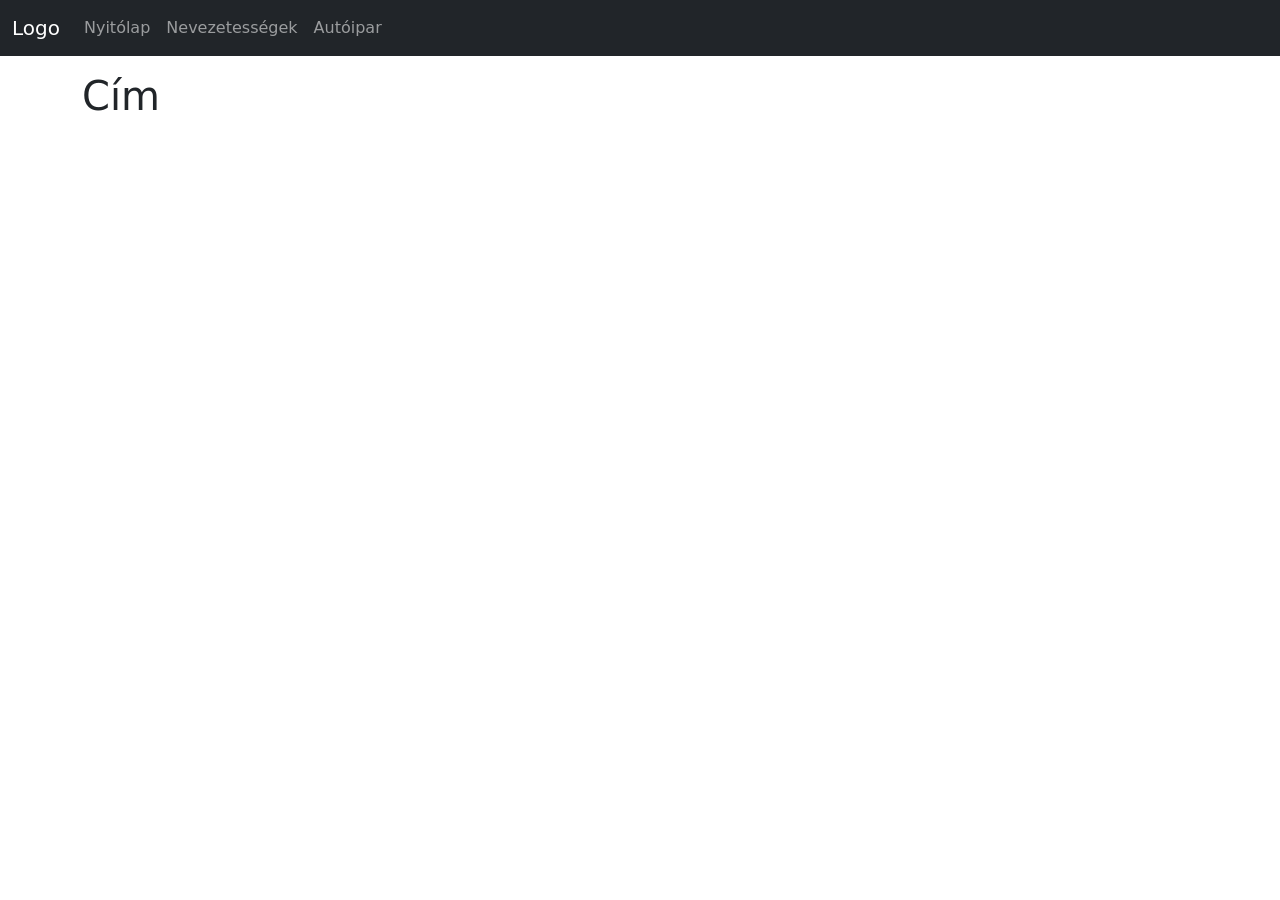
<file: index.html>
<!DOCTYPE html>
<html lang="en">
<head>
    <meta charset="UTF-8">
    <meta name="viewport" content="width=device-width, initial-scale=1.0">
    <title>Document</title>
    <!-- Latest compiled and minified CSS -->
    <link href="https://cdn.jsdelivr.net/npm/bootstrap@5.3.8/dist/css/bootstrap.min.css" rel="stylesheet">

    <!-- Latest compiled JavaScript -->
    <script src="https://cdn.jsdelivr.net/npm/bootstrap@5.3.8/dist/js/bootstrap.bundle.min.js"></script>
    
    <link rel="preconnect" href="https://fonts.googleapis.com">
<link rel="preconnect" href="https://fonts.gstatic.com" crossorigin>
<link href="https://fonts.googleapis.com/css2?family=Betania+Patmos&family=Mogra&display=swap" rel="stylesheet">
    
    <link rel="stylesheet" href="stilus.css">
</head>
<body>
    <div id="menu"></div>
    <header></header>
    <main class="container mt-3">
        <h1>Cím</h1>
        <section>
            <div class="row" id="foDiv">

            </div>
        </section>









    </main>
    <footer></footer>
    


    <script src="js/menu.js"></script>
    <script src="js/adat1.js"></script>
    <script src="js/index.js"></script>
</body>
</html>
</file>
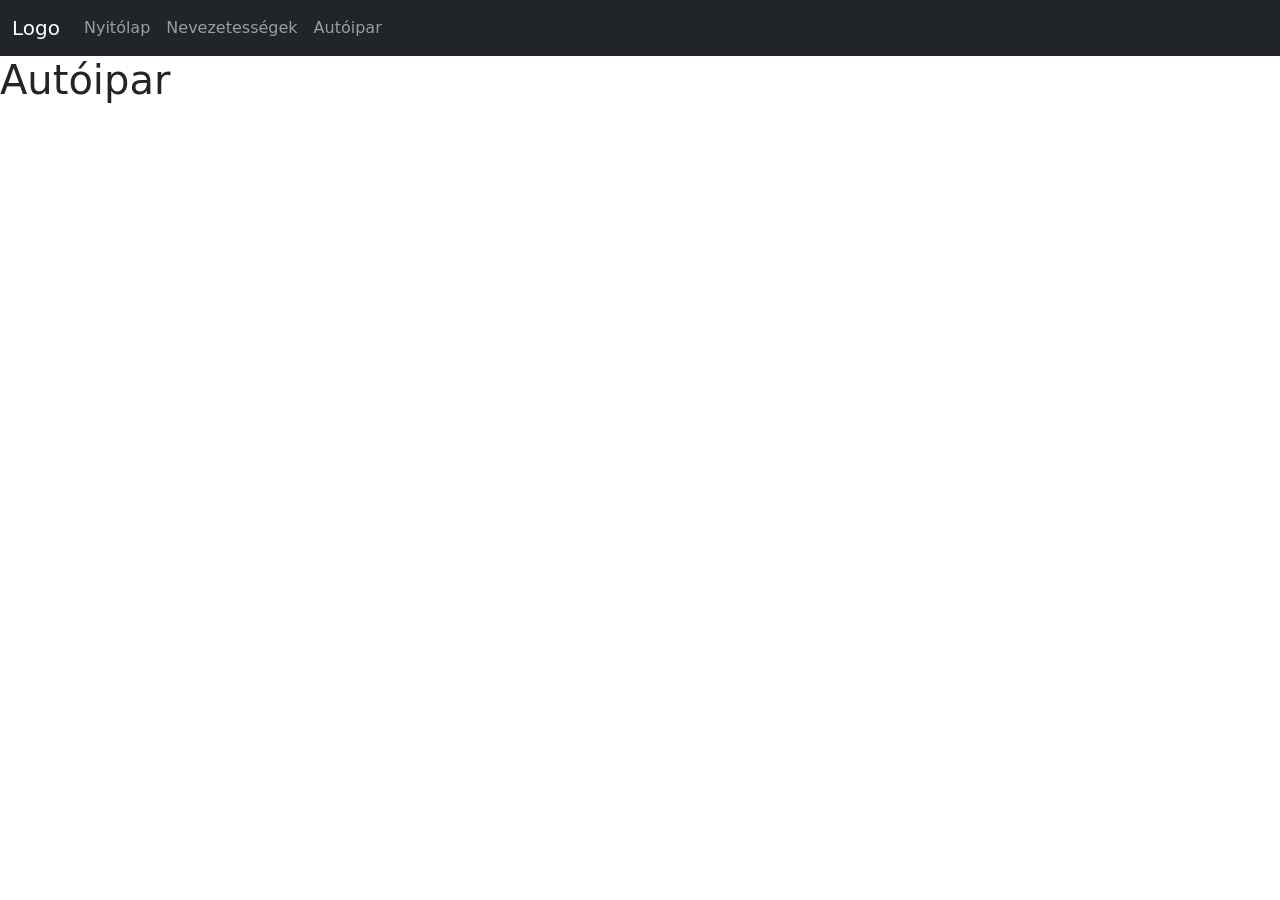
<file: autoipar.html>
<!DOCTYPE html>
<html lang="en">

<head>
    <meta charset="UTF-8">
    <meta name="viewport" content="width=device-width, initial-scale=1.0">
    <title>Document</title>
    <!-- Latest compiled and minified CSS -->
    <link href="https://cdn.jsdelivr.net/npm/bootstrap@5.3.8/dist/css/bootstrap.min.css" rel="stylesheet">

    <!-- Latest compiled JavaScript -->
    <script src="https://cdn.jsdelivr.net/npm/bootstrap@5.3.8/dist/js/bootstrap.bundle.min.js"></script>
    <link rel="stylesheet" href="stilus.css">
</head>

<body>
    <div id="menu"></div>
    <h1>Autóipar</h1>

    <script src="js/menu.js"></script>
    <script src="js/autoipar.js"></script>
</body>

</html>
</file>
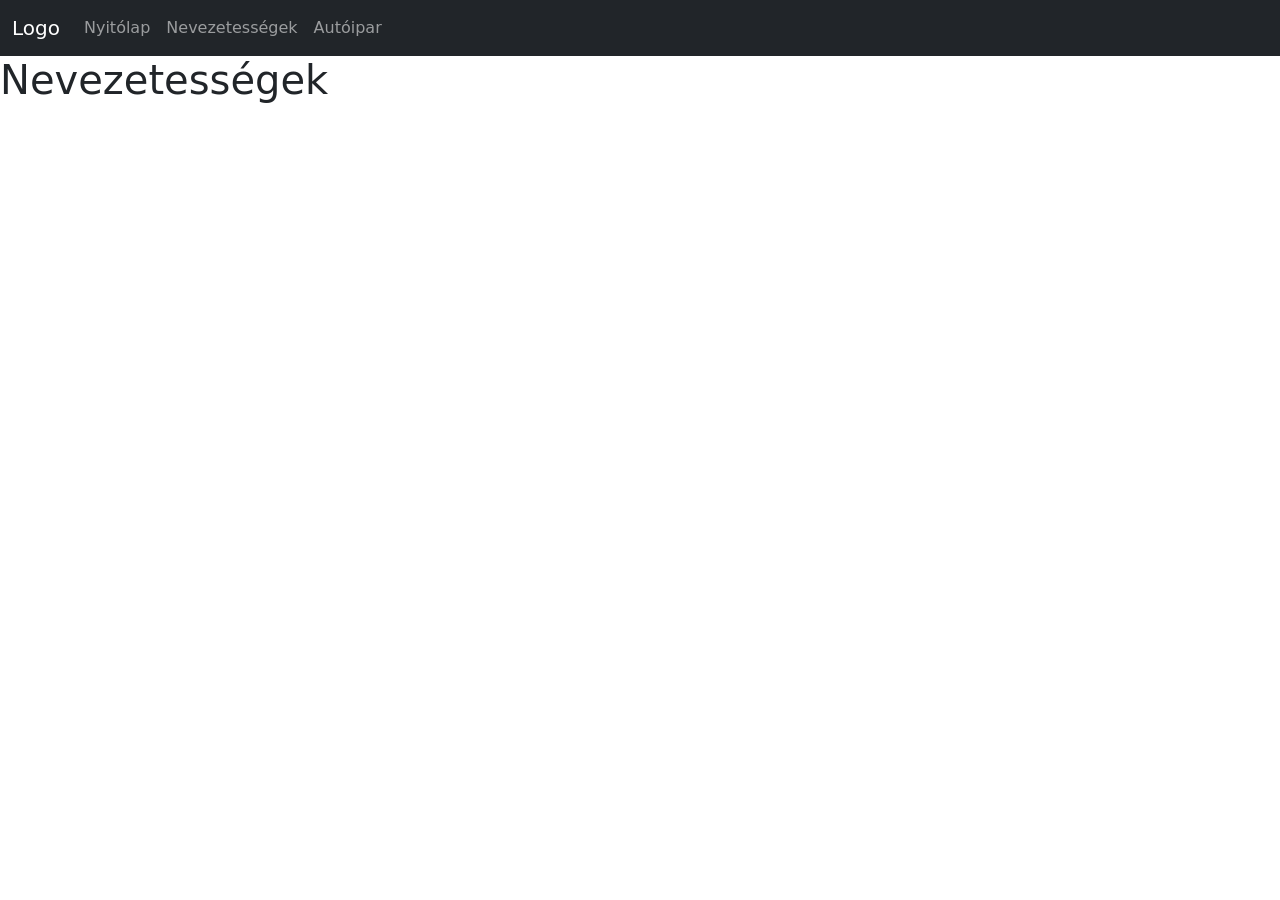
<file: nevezetessegek.html>
<!DOCTYPE html>
<html lang="en">
<head>
    <meta charset="UTF-8">
    <meta name="viewport" content="width=device-width, initial-scale=1.0">
    <title>Document</title>
    <!-- Latest compiled and minified CSS -->
    <link href="https://cdn.jsdelivr.net/npm/bootstrap@5.3.8/dist/css/bootstrap.min.css" rel="stylesheet">

    <!-- Latest compiled JavaScript -->
    <script src="https://cdn.jsdelivr.net/npm/bootstrap@5.3.8/dist/js/bootstrap.bundle.min.js"></script>
    <link rel="stylesheet" href="stilus.css">
</head>
<body>
    <div id="menu"></div>  
    <h1>Nevezetességek</h1>

    <script src="js/menu.js"></script>
    <script src="js/nevezetessegek.js"></script>
</body>
</html>
</file>
<file: stilus.css>
.cimecske{
    font-size: 200%;
    font-family: "Mogra";
}
.kep{
    height: 300px;
}
.leirasSzoveg{
    text-align: justify;
}
.kartya{
    border:1px solid blue;
    box-shadow: 3px 3px;
    border-radius: 3px;
    margin:10px;
    padding:10px;
    height: 500px;
}
</file>
